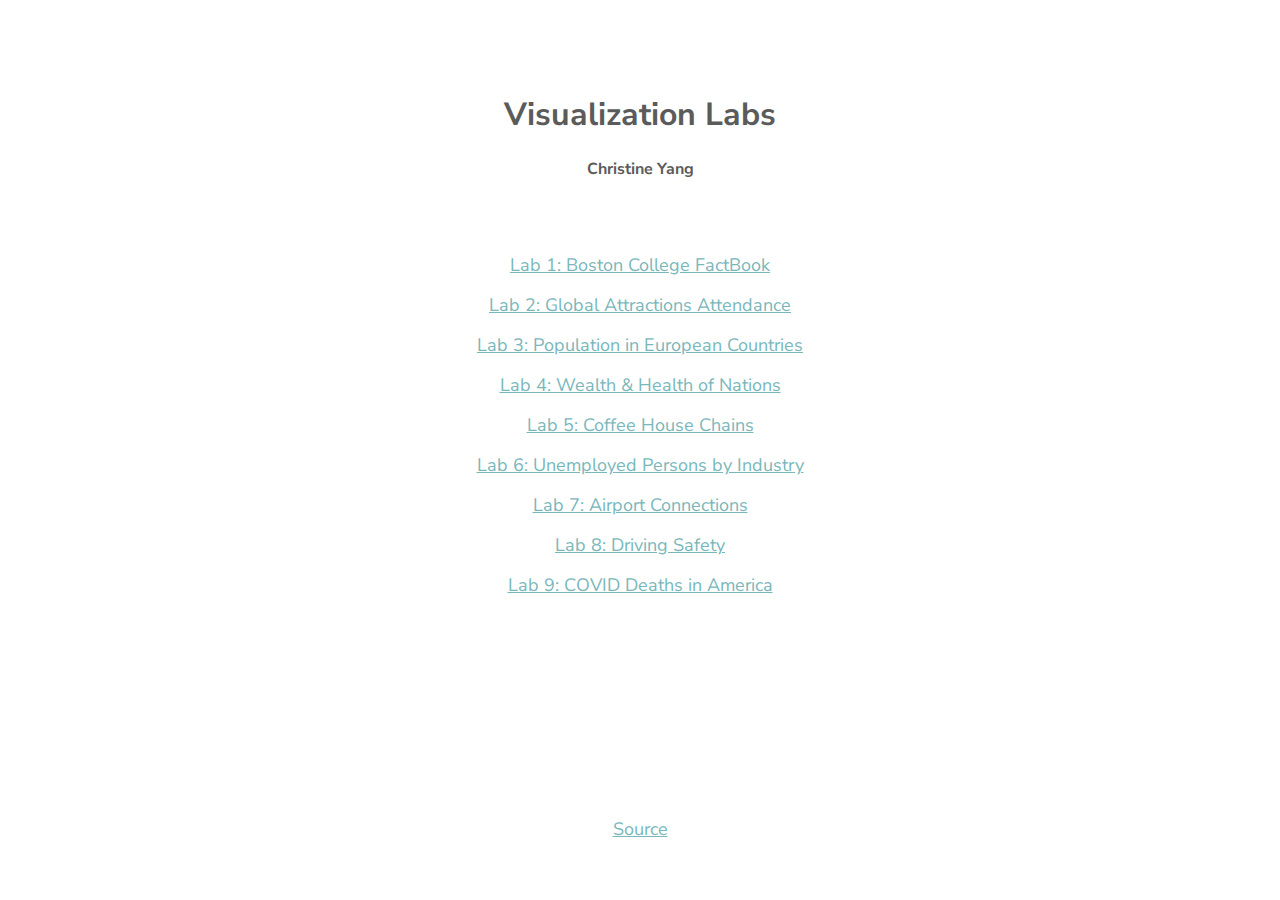
<file: index.html>
<!DOCTYPE html>
	<head>
		<meta charset="utf-8">
		<meta http-equiv="X-UA-Compatible" content="IE=edge">
		<meta name="viewport" content="width=device-width, initial-scale=1">
		
		<title>Visualization Labs</title>
		<meta name="description" content="Here I keep the lab assignments for my visualization class.">

		<!-- FAVICONS -->
		<link rel="icon" type="image/png" href="icon.png">
		<meta name="msapplication-TileColor" content="#ffc40d">
		<meta name="theme-color" content="#ffffff">

		<!-- FONTS & STYLESHEETS -->
		<link href="https://fonts.googleapis.com/css2?family=Nunito+Sans:wght@300&display=swap" rel="stylesheet">
		<link rel="stylesheet" href="https://stackpath.bootstrapcdn.com/bootstrap/4.5.0/css/bootstrap.min.css" integrity="sha384-9aIt2nRpC12Uk9gS9baDl411NQApFmC26EwAOH8WgZl5MYYxFfc+NcPb1dKGj7Sk" crossorigin="anonymous">
		<link rel="stylesheet" href="style.css">

		<!-- Global site tag (gtag.js) - Google Analytics -->
		<script async src="https://www.googletagmanager.com/gtag/js?id=G-8278FV5JZN"></script>
		<script>
			window.dataLayer = window.dataLayer || [];
			function gtag(){dataLayer.push(arguments);}
			gtag('js', new Date());
			
			gtag('config', 'G-8278FV5JZN');
		</script>

	</head>

	<body>

		<div id="container">

			<!-- TITLE -->
			<br>
			<h1>Visualization Labs</h1>
			<h4>Christine Yang</h4>
			<br><br>

			<!-- IMAGE PREVIEW -->
			<div class="image-container">
				<img src="img/lab1.png" />
			</div>

			<!-- LAB LINKS -->
			<a href="lab1" target="_blank">Lab 1: Boston College FactBook</a><br>
			<a href="lab2" target="_blank">Lab 2: Global Attractions Attendance</a><br>
			<a href="lab3" target="_blank">Lab 3: Population in European Countries</a><br>
			<a href="lab4" target="_blank">Lab 4: Wealth & Health of Nations</a><br>
			<a href="lab5" target="_blank">Lab 5: Coffee House Chains</a><br>
			<a href="lab6" target="_blank">Lab 6: Unemployed Persons by Industry</a><br>
			<a href="lab7" target="_blank">Lab 7: Airport Connections</a><br>
			<a href="lab8" target="_blank">Lab 8: Driving Safety</a><br>
			<a href="lab9" target="_blank">Lab 9: COVID Deaths in America</a><br>

		</div>

		<!-- SOURCE CODE -->
		<br><br><br><br><br><br><br>
		<a href="https://github.com/yingyangle/viz-labs" target="_blank">Source</a>

		<!-- SCRIPTS -->
		<script src="https://code.jquery.com/jquery-3.5.1.min.js"></script>
		<script src="script.js" async defer></script>

	</body>
</html>
</file>
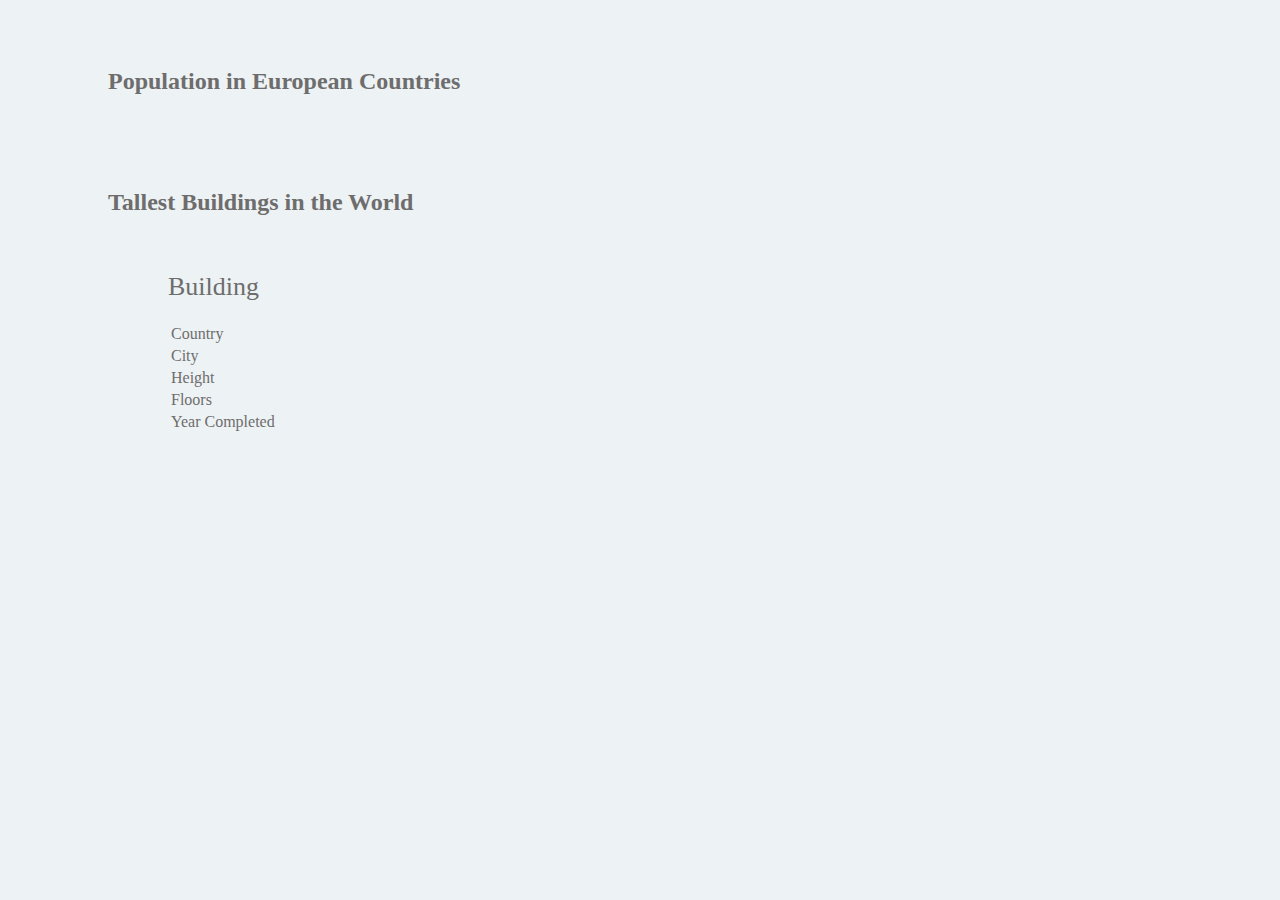
<file: lab3/index.html>
<!DOCTYPE html>
<html>

<head>
		<meta charset="utf-8">
		<meta http-equiv="X-UA-Compatible" content="IE=edge">

		<title>Population in European Countries</title>
		<meta name="description" content="Population in European Countries">
		<meta name="viewport" content="width=device-width, initial-scale=1">

		<!-- FAVICONS -->
		<link rel="icon" type="image/png" href="icon.png">
		<meta name="msapplication-TileColor" content="#00aba9">
		<meta name="theme-color" content="#ffffff">

		<!-- STYLESHEETS -->
		<link rel="stylesheet" href="https://stackpath.bootstrapcdn.com/bootstrap/4.5.0/css/bootstrap.min.css" integrity="sha384-9aIt2nRpC12Uk9gS9baDl411NQApFmC26EwAOH8WgZl5MYYxFfc+NcPb1dKGj7Sk" crossorigin="anonymous">
		<link rel="stylesheet" href="style.css">

		<!-- Global site tag (gtag.js) - Google Analytics -->
		<script async src="https://www.googletagmanager.com/gtag/js?id=G-8278FV5JZN"></script>
		<script>
			window.dataLayer = window.dataLayer || [];
			function gtag(){dataLayer.push(arguments);}
			gtag('js', new Date());
			
			gtag('config', 'G-8278FV5JZN');
		</script>
	
</head>

<body>

	<div class="container">

		<!-- title -->
		<h2 class="text-center">Population in European Countries</h2>
		<div class="city-count text-center"></div>

		<!-- SCATTER PLOT -->
		<div class="population-plot"></div>


		<!-- title -->
		<br><br><br>
		<h2 class="text-center">Tallest Buildings in the World</h2>
		<br><br>

		<div class="row">
			<div class="col-md-6">
				<!-- BAR CHART -->
				<div class="barchart"></div>
			</div>
			<div id="info-col" class="col-md-6">
				<!-- INFO TABLE -->
				<table class="table">
					<thead>
						<tr></tr>
						<div class="building text-center">Building</div><br>
						</tr>
					</thead>
					<tbody>
						<tr>
							<td>Country</td>
							<td><div class="country"></div></td>
						</tr>
						<tr>
							<td>City</td>
							<td><div class="city"></div></td>
						</tr>
						<tr>
							<td>Height</td>
							<td><div class="height"></div></td>
						</tr>
						<tr>
							<td>Floors</td>
							<td><div class="floors"></div></td>
						</tr>
						<tr>
							<td>Year Completed</td>
							<td><div class="completed"></div></td>
						</tr>
					</tbody>
				</table>

				<div class="text-center">
					<img class="image">
				</div>
				
				
			</div>
		</div>
		
	</div>

	<!-- SCRIPTS -->
	<script src="https://d3js.org/d3.v6.min.js"></script>
	<script src="script.js" async defer></script>
</body>

</html>
</file>
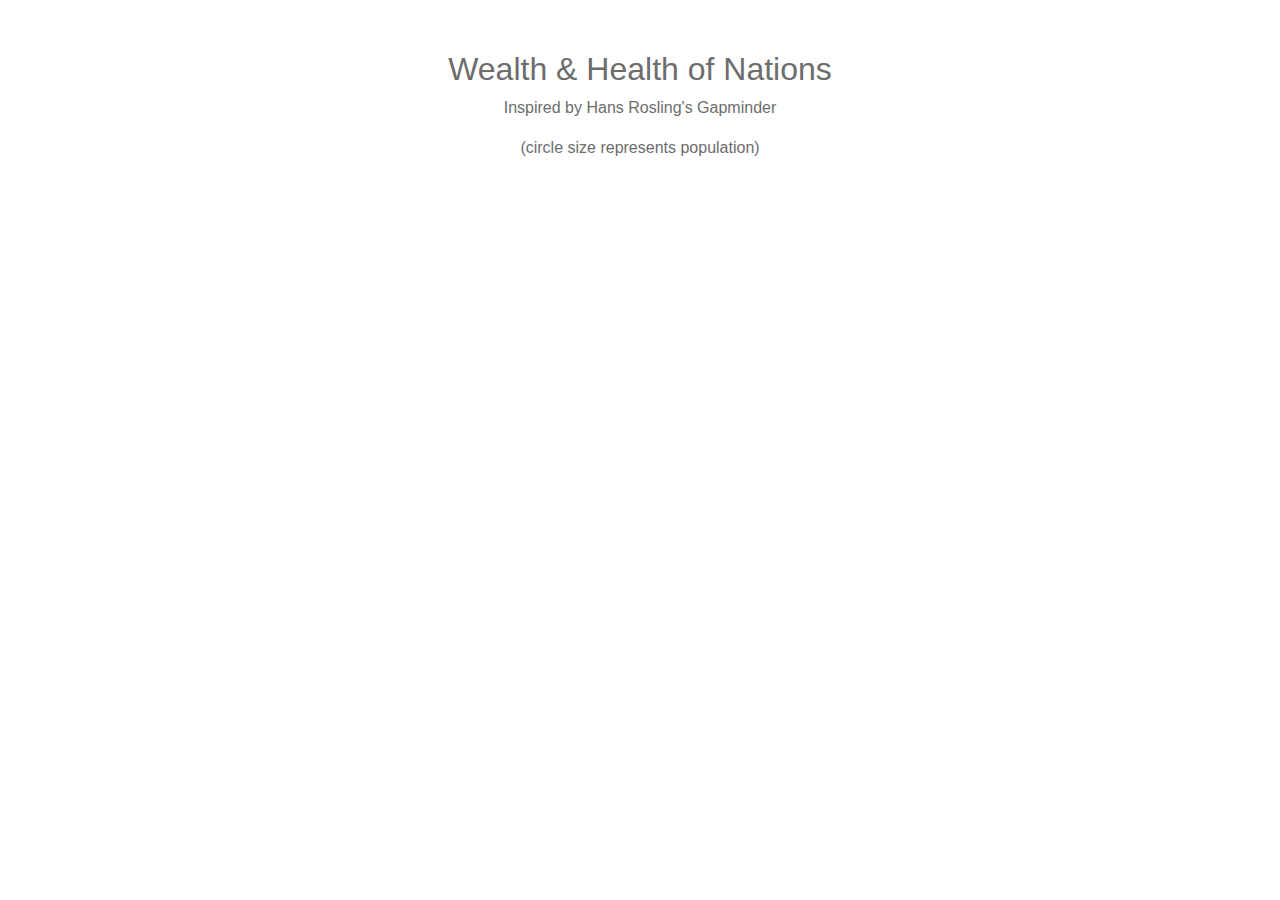
<file: lab4/index.html>
<!DOCTYPE html>
<html>
	<head>
		<meta charset="utf-8">
		<meta http-equiv="X-UA-Compatible" content="IE=edge">

		<title>Wealth & Health of Nations</title>
		<meta name="description" content="Wealth & Health of Nations">
		<meta name="viewport" content="width=device-width, initial-scale=1">

		<!-- FAVICONS -->
		<link rel="icon" type="image/png" href="icon.png">
		<meta name="msapplication-TileColor" content="#ffc40d">
		<meta name="theme-color" content="#ffffff">

		<!-- STYLESHEETS -->
		<link rel="stylesheet" href="https://stackpath.bootstrapcdn.com/bootstrap/4.5.0/css/bootstrap.min.css">
		<link rel="stylesheet" href="style.css">

		<!-- Global site tag (gtag.js) - Google Analytics -->
		<script async src="https://www.googletagmanager.com/gtag/js?id=G-8278FV5JZN"></script>
		<script>
			window.dataLayer = window.dataLayer || [];
			function gtag(){dataLayer.push(arguments);}
			gtag('js', new Date());
			
			gtag('config', 'G-8278FV5JZN');
		</script>
		
	</head>

	<body>

		<div class="container text-center">
			<h2>Wealth & Health of Nations</h2>
			<p>Inspired by Hans Rosling's Gapminder</p>
			<p>(circle size represents population)</p>
			<br>
			<div class="chart"></div>
			<div class="mytooltip"></div>
			<div class="legend"></div>
		</div>

		<script src="https://d3js.org/d3.v6.min.js"></script>
		<script src="script.js" async defer></script>
	</body>
</html>
</file>
<file: style.css>
body {
	color: #5b5b5b;
	font-family: 'Nunito Sans', sans-serif;
	text-align: center;
}

#container {
	margin: 50px;
}

a {
	font-size: 18px;
	color: #79b7bb;
	line-height: 40px;
}

a:hover {
	color: #79b7bb;
}

.image-container {
	display: none;
	position: fixed;
}

img {
	opacity: 0.8;
}

/* MEDIA QUERIES */

/* smaller screen */
@media only screen and (max-width: 1230px) {
	.image-container {
		bottom: 20px;
	}

	img {
		width: 260px;
	}
}

/* larger screen */
@media only screen and (min-width: 1230px) {
	.image-container {
		left: 20px;
	}

	img {
		width: 300px;
	}
}
</file>
<file: lab3/style.css>
body, .table {
	background-color: #EDF2F4;
	color: #6d6d6d;
}

.container {
	padding: 40px 100px;
}

.population-plot svg {
	display: block;
	margin: auto;
}

.barchart rect:hover {
	opacity: 70%;
	cursor: pointer;
}

.barchart text:hover {
	cursor: pointer;
}

.table {
	align-self: right;
}

.building {
	font-size: 26px;
}

.image {
	max-height: 200px;
}

#info-col table, #info-col div {
	margin-left: 60px;
}

svg {
	max-width: 700px;
}

@media only screen and (max-width: 768px) {
	.container {
		padding: 20px;
	}
	#info-col table, #info-col div {
		margin-left: auto;
	}
}
</file>
<file: lab4/style.css>
body {
	color: #6d6d6d;
	font-family: 'Lucida Grande', 'Lucida Sans', Arial, sans-serif;
}

svg {
	max-width: 700px;
}

.container {
	padding: 50px 0;
	margin: 50px;
	margin: auto;
	display: block;
}

.mytooltip {
	position: absolute;
	display: block;
	padding: 16px;
	text-align: left;
	background-color: #6d6d6d;
	color: white;
	opacity: 0;
	transition: opacity 0.2s;
}

/* axis lines */
.axis path,
.axis line { 
	fill: none;
	stroke: #6d6d6d;
	shape-rendering: crispEdges;
}

/* axis labels */
.axis text {
	font-family: 'Lucida Grande', 'Lucida Sans', Arial, sans-serif;
	font-size: 11px;
}

@media only screen and (max-width: 768px) {
	.container {
		padding: 20px;
	}
}
</file>
